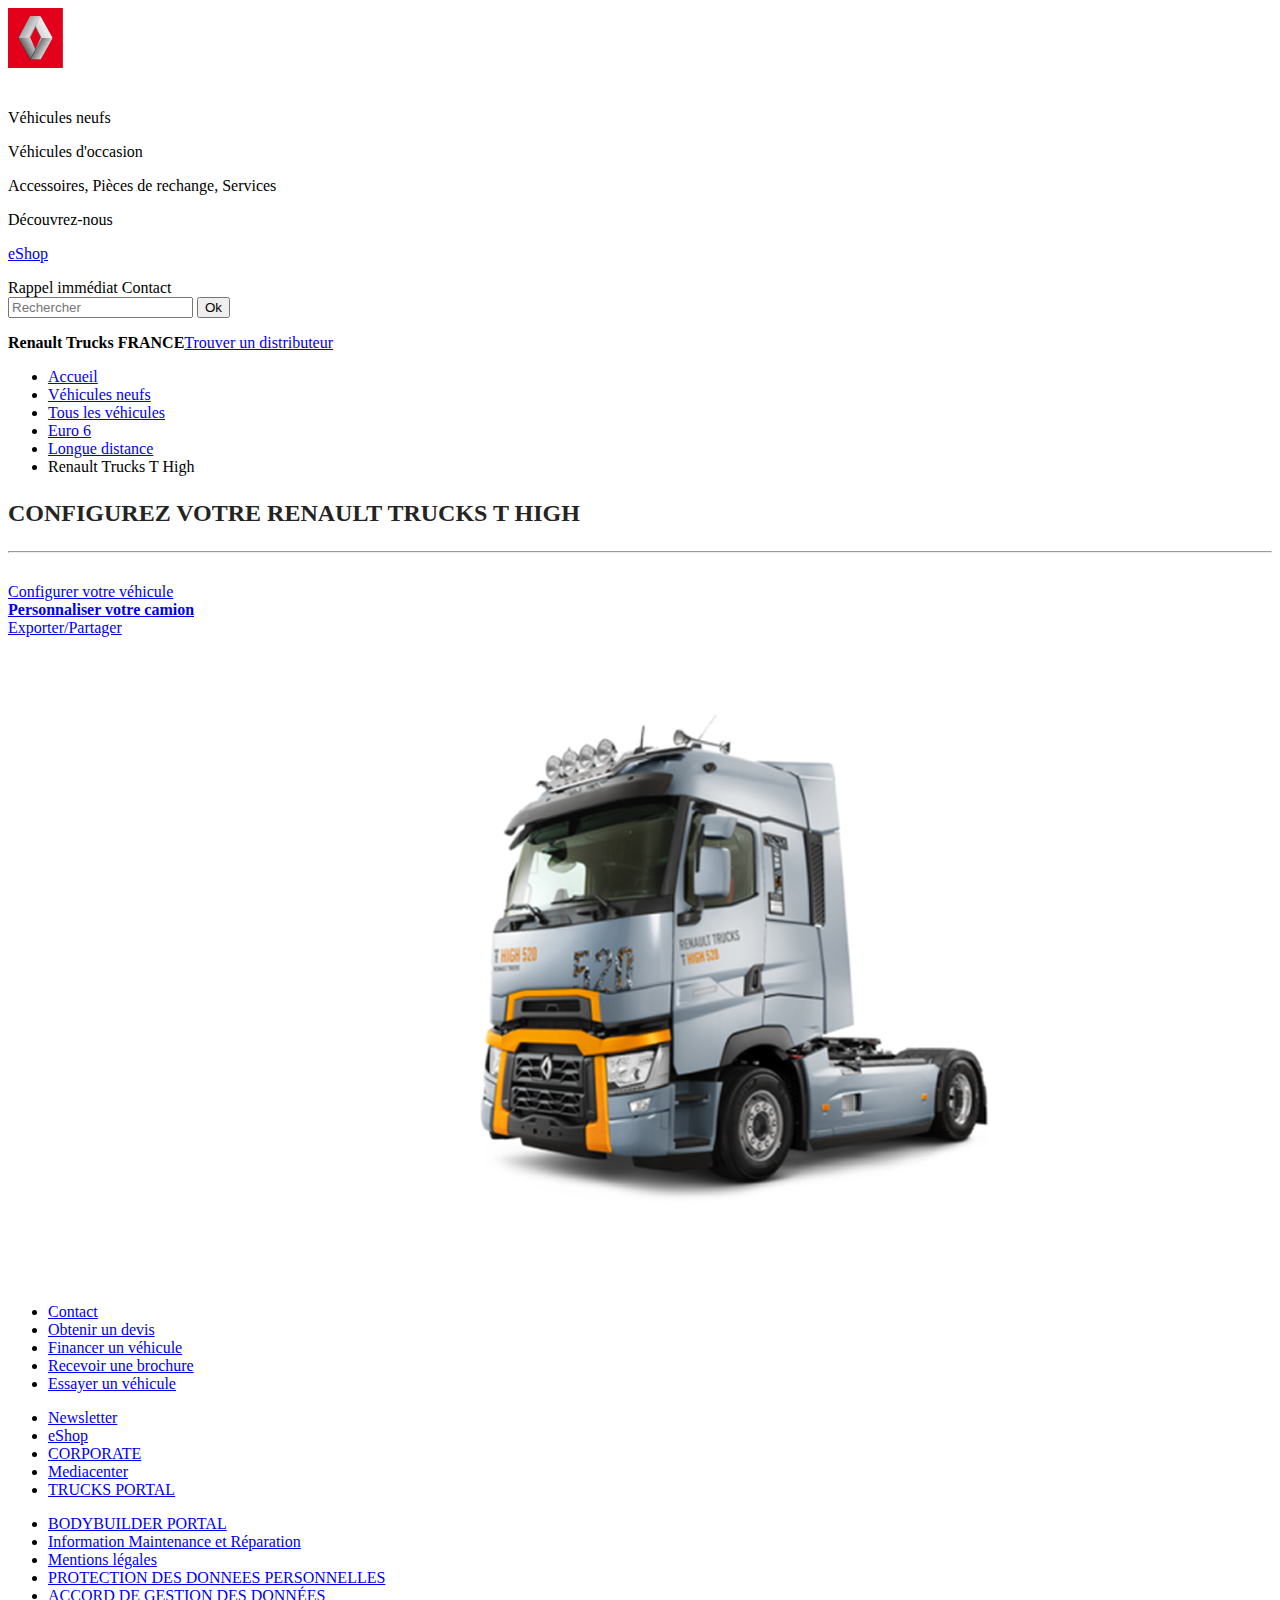
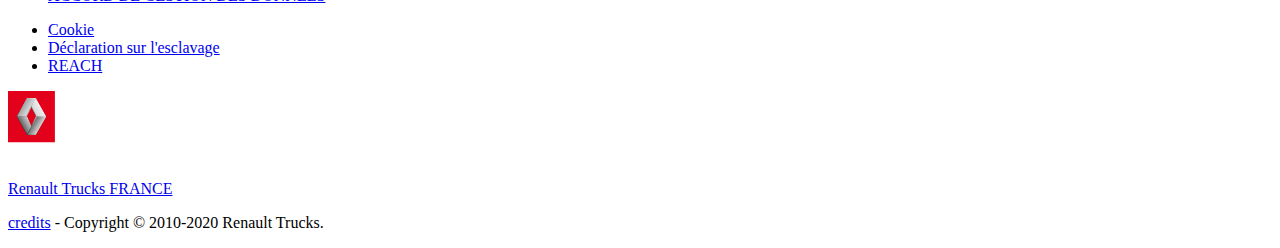
<file: custom.html>
<!DOCTYPE html>

<html class="fr js picture canvas svg svgasimg no-touchevents no-forcetouch cssanimations csscalc csscolumns csscolumns-width csscolumns-span csscolumns-fill csscolumns-gap csscolumns-rule csscolumns-rulecolor csscolumns-rulestyle csscolumns-rulewidth no-csscolumns-breakbefore no-csscolumns-breakafter no-csscolumns-breakinside supports cssfilters flexbox multiplebgs csstransforms csstransforms3d csstransitions csspseudotransitions apng" style="" lang="fr">

<head>
    <meta http-equiv="X-UA-Compatible" content="IE=edge,chrome=1">
    <meta charset="utf-8">
    
    <title>RENAULT TRUCKS T - Renault Trucks France</title>
    <meta http-equiv="Content-Type" content="text/html; charset=UTF-8">
    
    <style type="text/css" media="screen">@import url(//www.renault-trucks.fr/media/css/layout.css?1571815553);</style>
    <style type="text/css" media="screen">@import url(//www.renault-trucks.fr/media/css/styles.css?1571815553);</style>
    <style type="text/css" media="screen">@import url(//www.renault-trucks.fr/media/css/all.css?1571815553);</style>
    <style type="text/css" media="screen">@import url(//www.renault-trucks.fr/media/css/styles_ng.css?1571815553);</style>
    <style type="text/css" media="screen">@import url(//www.renault-trucks.fr/media/css/styles-concession.min.css?1571815553);</style>
    <style type="text/css" media="screen">@import url(//www.renault-trucks.fr/media/css/styles-plaque.min.css?1571815553);</style>
    <style type="text/css" media="screen">@import url(//www.renault-trucks.fr/media/css/styles-hp.min.css?1571815553);</style>
    <link href="RENAULT%20TRUCKS%20T%20-%20Renault%20Trucks%20France_files/css.css" rel="stylesheet" type="text/css">
    <link rel="stylesheet" href="RENAULT%20TRUCKS%20T%20-%20Renault%20Trucks%20France_files/cafecentral.css" type="text/css" media="all">
    <style type="text/css" media="print">@import url(//www.renault-trucks.fr/media/css/print.css?1571815553);</style>
    <style type="text/css" media="screen">@import url(//www.renault-trucks.fr/media/css/styles-product.min.css?1571815553);</style>
    <style type="text/css" media="screen">@import url(//www.renault-trucks.fr/media/css/tranverses-components.min.css?1571815553);</style>
    <style type="text/css" media="screen">@import url(//www.renault-trucks.fr/media/css/custom_styles.css?1571815553);</style>
    
    <style>
        #header, #newHome, .container {
            max-width: 100%;
        }
    </style>
</head>

<body id="body" class="new_home_body">
    <header id="header">
        <div class="site-logo">
            <a href="https://www.renault-trucks.fr/">
                <img src="RENAULT%20TRUCKS%20T%20-%20Renault%20Trucks%20France_files/icon-logo_renault-trucks.svg" alt="Véhicules neufs , camion, porteur, tracteur, fourgon, benne - Renault Trucks FRANCE" width="55">
            </a>
        </div>
        
        <div class="content">
            <nav class="main-nav">
                <div class="main-nav--menu">
                    <dl class="drop-menu--enabled collapsed">
                        <dt><span class="main-nav--link current">Véhicules neufs</span></dt>
                        <dd style="display: none;">
                            <div>
                                <ul>
                                    <li>
                                        <div class="range-submenu">
                                            <ul class="range-submenu--list">
                                                <li><a href="https://www.renault-trucks.fr/gamme-t" class="range-submenu--title menu-longue_distance">Longue distance</a>
                                                    <img src="RENAULT%20TRUCKS%20T%20-%20Renault%20Trucks%20France_files/renault-trucks-t-high-2019-euro6-image.jpg" alt="RENAULT TRUCKS T HIGH" title="RENAULT TRUCKS T HIGH">
                                                    <div class="range-link--content">
                                                        <p class="range-link--content-type">RENAULT TRUCKS T HIGH</p>
                                                        <p>Euro 6</p>
                                                    </div>											
                                                </a><a href="https://www.renault-trucks.fr/camion-renault-trucks-t" class="range-link menu-camion_t_2020">										
                                                    <img src="RENAULT%20TRUCKS%20T%20-%20Renault%20Trucks%20France_files/renault-trucks-t-2019-euro6-image.jpg" alt="RENAULT TRUCKS T" title="RENAULT TRUCKS T">
                                                    <div class="range-link--content">
                                                        <p class="range-link--content-type">RENAULT TRUCKS T</p>
                                                        <p>Euro 6</p>
                                                    </div>											
                                                </a></li><li><a href="https://www.renault-trucks.fr/gamme-k" class="range-submenu--title menu-construction_lourde">Construction lourde</a><a href="https://www.renault-trucks.fr/camion-renault-trucks-k" class="range-link menu-camion_k_2020">										
                                                    <img src="RENAULT%20TRUCKS%20T%20-%20Renault%20Trucks%20France_files/renault-trucks-k-2019-image-panoptic.jpg" alt="RENAULT TRUCKS K" title="RENAULT TRUCKS K">
                                                    <div class="range-link--content">
                                                        <p class="range-link--content-type">RENAULT TRUCKS K</p>
                                                        <p>Euro 6</p>
                                                    </div>											
                                                </a></li><li><a href="https://www.renault-trucks.fr/gamme-c" class="range-submenu--title menu-construction">Construction</a><a href="https://www.renault-trucks.fr/camion-renault-trucks-c" class="range-link menu-camion_c_2020">										
                                                    <img src="RENAULT%20TRUCKS%20T%20-%20Renault%20Trucks%20France_files/renault-trucks-c-480-2019-image-panoptic.jpg" alt="RENAULT TRUCKS C" title="RENAULT TRUCKS C">
                                                    <div class="range-link--content">
                                                        <p class="range-link--content-type">RENAULT TRUCKS C</p>
                                                        <p>Euro 6</p>
                                                    </div>											
                                                </a></li><li><a href="https://www.renault-trucks.fr/gamme-d" class="range-submenu--title menu-distribution470814">Distribution</a><a href="https://www.renault-trucks.fr/camion-renault-trucks-d-wide" class="range-link menu-camion_d_wide_2020">										
                                                    <img src="RENAULT%20TRUCKS%20T%20-%20Renault%20Trucks%20France_files/renault-trucks-d-wide-2019-euro6-image.jpg" alt="RENAULT TRUCKS D WIDE" title="RENAULT TRUCKS D WIDE">
                                                    <div class="range-link--content">
                                                        <p class="range-link--content-type">RENAULT TRUCKS D WIDE</p>
                                                        <p>Euro 6</p>
                                                    </div>											
                                                </a><a href="https://www.renault-trucks.fr/camion-renault-trucks-d" class="range-link menu-camion_d_2020">										
                                                    <img src="RENAULT%20TRUCKS%20T%20-%20Renault%20Trucks%20France_files/renault-trucks-d-2019-euro6-image.jpg" alt="RENAULT TRUCKS D" title="RENAULT TRUCKS D">
                                                    <div class="range-link--content">
                                                        <p class="range-link--content-type">RENAULT TRUCKS D</p>
                                                        <p>Euro 6</p>
                                                    </div>											
                                                </a><a href="https://www.renault-trucks.fr/renault-trucks-d-wide-ze" class="range-link menu-d_wide_ze_panoptic">										
                                                    <img src="RENAULT%20TRUCKS%20T%20-%20Renault%20Trucks%20France_files/renault-trucks-d-wide-z-e-2020.jpg" alt="D WIDE Z.E." title="D WIDE Z.E.">
                                                    <div class="range-link--content">
                                                        <p class="range-link--content-type">D WIDE Z.E.</p>
                                                        <p>Euro 6</p>
                                                    </div>											
                                                </a><a href="https://www.renault-trucks.fr/renault-trucks-d/d-wide-cng.html" class="range-link menu-d_wide_cng_panoptic">										
                                                    <img src="RENAULT%20TRUCKS%20T%20-%20Renault%20Trucks%20France_files/d-18-26-cab-23-euro6-cng.jpg" alt="D WIDE CNG" title="D WIDE CNG">
                                                    <div class="range-link--content">
                                                        <p class="range-link--content-type">D WIDE CNG</p>
                                                        <p>Euro 6</p>
                                                    </div>											
                                                </a>
                                                <a href="https://www.renault-trucks.fr/d-access" class="range-link menu-d-access">										
                                                    <img src="RENAULT%20TRUCKS%20T%20-%20Renault%20Trucks%20France_files/d-access-euro6-menu.jpg" alt="D ACCESS Euro 6" title="D ACCESS Euro 6">
                                                    <div class="range-link--content">
                                                        <p class="range-link--content-type">D </p><p>ACCESS<br>Euro 6</p>
                                                    </div>											
                                                </a></li><li><a href="https://www.renault-trucks.fr/vehicules-utilitaires" class="range-submenu--title menu-livraison">Véhicules utilitaires</a><a href="https://www.renault-trucks.fr/nouveau-renault-trucks-master-red-edition" class="range-link menu-master_red_edition_panoptic">										
                                                    <img src="RENAULT%20TRUCKS%20T%20-%20Renault%20Trucks%20France_files/nouveau-renault-master-red-edition-panoptic.jpg" alt="Renault Trucks Master Red EDITION" title="Renault Trucks Master Red EDITION">
                                                    <div class="range-link--content">
                                                        <p class="range-link--content-type">Renault Trucks Master Red EDITION</p>
                                                        <p>Euro 6</p>
                                                    </div>											
                                                </a><a href="https://www.renault-trucks.fr/nouveau-renault-trucks-master-ze" class="range-link menu-master_ze_panoptic">										
                                                    <img src="RENAULT%20TRUCKS%20T%20-%20Renault%20Trucks%20France_files/master-z-e-vehicle-panoptic.jpg" alt="Renault Trucks Master Z.E." title="Renault Trucks Master Z.E.">
                                                    <div class="range-link--content">
                                                        <p class="range-link--content-type">Renault Trucks Master Z.E.</p>
                                                        <p>Euro 6</p>
                                                    </div>											
                                                </a></li>
                                            </ul>
                                            
                                        </div>
                                    </li>
                                </ul>
                                
                            </div>
                        </dd>
                    </dl>
                    
                    <dl class="drop-menu--enabled collapsed">
                        <dt><span class="main-nav--link ">Véhicules d'occasion</span></dt>
                        <dd style="display: none;">
                            <div class="range-submenu">
                                <ul class="range-submenu--list">
                                    
                                    <li>
                                        <a class="range-submenu--title menu-vo-tracteur-premium-selection" href="https://www.renault-trucks.fr/tracteur-routier-occasion-kks">T-SELECTION</a>
                                        
                                        <a href="https://www.renault-trucks.fr/tracteur-routier-occasion-kks" class="range-link menu-vo-tracteur-premium-selection" "="">
                                            <img class="submenu-image-img" src="RENAULT%20TRUCKS%20T%20-%20Renault%20Trucks%20France_files/t-selection.jpg" alt="">
                                            <div class="range-link--content">
                                                <p class="range-link--content-type">TRACTEUR ROUTIER D'OCCASION </p>
                                            </div>
                                        </a>
                                    </li>
                                    <li>
                                        <a class="range-submenu--title menu-vo_t_xroad" href="https://www.renault-trucks.fr/tracteur-routier-occasion-renault-trucks-t-xroad">T X-ROAD</a>
                                        
                                        <a href="https://www.renault-trucks.fr/tracteur-routier-occasion-renault-trucks-t-xroad" class="range-link menu-vo_t_xroad" "="">
                                            <img class="submenu-image-img" src="RENAULT%20TRUCKS%20T%20-%20Renault%20Trucks%20France_files/t-x-road.jpg" alt="">
                                            <div class="range-link--content">
                                                <p class="range-link--content-type">TRACTEUR T X-ROAD D'OCCASION</p>
                                            </div>
                                        </a>
                                    </li>
                                    <li>
                                        <a class="range-submenu--title menu-porteur_occasion_p_road" href="https://www.renault-trucks.fr/porteur-occasion-p-road">T P-ROAD</a>
                                        
                                        <a href="https://www.renault-trucks.fr/porteur-occasion-p-road" class="range-link menu-porteur_occasion_p_road" "="">
                                            <img class="submenu-image-img" src="RENAULT%20TRUCKS%20T%20-%20Renault%20Trucks%20France_files/t-p-road.jpg" alt="">
                                            <div class="range-link--content">
                                                <p class="range-link--content-type">Porteur occasion P-ROAD</p>
                                            </div>
                                        </a>
                                    </li>
                                    
                                    <li>
                                        <ul class="range-submenu--links">
                                            <li><a href="https://www.renault-trucks.fr/camion-occasion-truckplus" class="menu-truckplus">LE CAMION D'OCCASION PAR RENAULT TRUCKS</a></li><li><a href="https://www.renault-trucks.fr/tracteur-routier-occasion-kks" class="menu-vo-tracteur-premium-selection">TRACTEUR ROUTIER D'OCCASION </a></li><li><a href="https://www.renault-trucks.fr/camion-porteur-occasion" class="menu-vo-ensembles-routiers-dxi">Camion porteur occasion</a></li><li><a href="https://www.renault-trucks.fr/camion-occasion-promotion" class="menu-vo-occasion-du-mois">L'occasion à saisir</a></li><li><a href="https://www.renault-trucks.fr/camion-occasion-garantie" class="menu-camion_garantie_constructeur_renault_trucks">L’OCCASION LABELLISÉ ET GARANTI </a></li><li><a href="https://www.renault-trucks.fr/centre-camion-occasion-constructeur-renault-trucks" class="menu-vo-centres-occasion">Centres Camion Occasion</a></li>
                                        </ul>
                                    </li>
                                </ul>                
                            </div>
                        </dd>
                    </dl>
                    <dl class="drop-menu--enabled collapsed">
                        <dt><span class="main-nav--link ">Accessoires, Pièces de rechange, Services</span></dt>
                        <dd style="display: none;">
                            <div class="range-submenu">
                                <ul class="range-submenu--list">
                                    
                                    <li>
                                        <a class="range-submenu--title menu-piece_rechange" href="https://www.renault-trucks.fr/pieces-de-rechange">Entretien</a>
                                        
                                        <a href="https://www.renault-trucks.fr/pieces-de-rechange" class="range-link menu-piece_rechange" "="">
                                            <img class="submenu-image-img" src="RENAULT%20TRUCKS%20T%20-%20Renault%20Trucks%20France_files/menu-pieces-rechanges.png" alt="">
                                            <div class="range-link--content">
                                                <p class="range-link--content-type">Offre pièces de rechange de Renault Trucks</p>
                                            </div>
                                        </a>
                                        <a href="https://www.renault-trucks.fr/start-drive" class="range-link menu-sdnew" "="">
                                            <img class="submenu-image-img" src="RENAULT%20TRUCKS%20T%20-%20Renault%20Trucks%20France_files/menu-start-drive.png" alt="">
                                            <div class="range-link--content">
                                                <p class="range-link--content-type">Contrats Start &amp; Drive</p>
                                            </div>
                                        </a>
                                        <a href="https://www.renault-trucks.fr/forfaits-de-maintenance" class="range-link menu-forfaits_de_maintenance" "="">
                                            <img class="submenu-image-img" src="RENAULT%20TRUCKS%20T%20-%20Renault%20Trucks%20France_files/menu-forfait-maintenance.png" alt="">
                                            <div class="range-link--content">
                                                <p class="range-link--content-type">Forfaits de maintenance</p>
                                            </div>
                                        </a>
                                        <a href="https://www.renault-trucks.fr/predict-service-maintenance" class="range-link menu-service_predict" "="">
                                            <img class="submenu-image-img" src="RENAULT%20TRUCKS%20T%20-%20Renault%20Trucks%20France_files/menu-service-predict.png" alt="">
                                            <div class="range-link--content">
                                                <p class="range-link--content-type">Predict</p>
                                            </div>
                                        </a>
                                    </li>
                                    <li>
                                        <a class="range-submenu--title menu-renault247" href="https://www.renault-trucks.fr/renault-trucks-247">Réparation</a>
                                        
                                        <a href="https://www.renault-trucks.fr/renault-trucks-247" class="range-link menu-renault247" "="">
                                            <img class="submenu-image-img" src="RENAULT%20TRUCKS%20T%20-%20Renault%20Trucks%20France_files/menu-assistance-24-7.png" alt="">
                                            <div class="range-link--content">
                                                <p class="range-link--content-type">Renault Trucks 24/7</p>
                                            </div>
                                        </a>
                                        <a href="https://www.renault-trucks.fr/fast-pro" class="range-link menu-fast_pro" "="">
                                            <img class="submenu-image-img" src="RENAULT%20TRUCKS%20T%20-%20Renault%20Trucks%20France_files/menu-fast-pro.png" alt="">
                                            <div class="range-link--content">
                                                <p class="range-link--content-type">Fast &amp; Pro</p>
                                            </div>
                                        </a>
                                        <a href="https://www.renault-trucks.fr/pr-reseau" class="range-link menu-carrosserie_pr" "="">
                                            <img class="submenu-image-img" src="RENAULT%20TRUCKS%20T%20-%20Renault%20Trucks%20France_files/menu-reseau-service.png" alt="">
                                            <div class="range-link--content">
                                                <p class="range-link--content-type">1375 points de vente et service Renault Trucks</p>
                                            </div>
                                        </a>
                                    </li>
                                    <li>
                                        <a class="range-submenu--title menu-optifleet" href="https://www.renault-trucks.fr/optifleet">Economie de carburant &amp; Gestion de flotte</a>
                                        
                                        <a href="https://www.renault-trucks.fr/optifleet" class="range-link menu-optifleet" "="">
                                            <img class="submenu-image-img" src="RENAULT%20TRUCKS%20T%20-%20Renault%20Trucks%20France_files/menu-optifleet-service.png" alt="">
                                            <div class="range-link--content">
                                                <p class="range-link--content-type">Solutions Optifleet</p>
                                            </div>
                                        </a>
                                        <a href="https://www.renault-trucks.fr/optifuel-solutions" class="range-link menu-optifuel-solutions" "="">
                                            <img class="submenu-image-img" src="RENAULT%20TRUCKS%20T%20-%20Renault%20Trucks%20France_files/menu-optifuel-programme.png" alt="">
                                            <div class="range-link--content">
                                                <p class="range-link--content-type">Solutions Optifuel</p>
                                            </div>
                                        </a>
                                    </li>
                                    <li>
                                        <a class="range-submenu--title menu-financementassur" href="https://www.renault-trucks.fr/financement-et-assurances">Financement et assurances</a>
                                        
                                        <a href="https://www.renault-trucks.fr/financement-et-assurances" class="range-link menu-financementassur" "="">
                                            <img class="submenu-image-img" src="RENAULT%20TRUCKS%20T%20-%20Renault%20Trucks%20France_files/menu-financement.png" alt="">
                                            <div class="range-link--content">
                                                <p class="range-link--content-type">Offres de financement</p>
                                            </div>
                                        </a>
                                        <a href="https://www.renault-trucks.fr/clovis-location" class="range-link menu-clovis" "="">
                                            <img class="submenu-image-img" src="RENAULT%20TRUCKS%20T%20-%20Renault%20Trucks%20France_files/menu-clovis-location.png" alt="">
                                            <div class="range-link--content">
                                                <p class="range-link--content-type">Clovis location</p>
                                            </div>
                                        </a>
                                    </li>
                                    
                                    <li class="used-trucks">
                                        <div class="submenu-image">
                                            <a href="https://www.renault-trucks.fr/accessoires" target="_blank" class="range-submenu--title">Accessoires</a>
                                            <a href="https://www.renault-trucks.fr/accessoires" target="_blank">
                                                <img class="submenu-image-img" src="RENAULT%20TRUCKS%20T%20-%20Renault%20Trucks%20France_files/menu-accessoires.jpg" alt="" width="100%">
                                            </a>
                                            <a class="submenu-image-link" href="https://www.renault-trucks.fr/accessoires" target="_blank">
                                                <button class="button-action">Voir nos accessoires</button>
                                            </a>
                                        </div>
                                    </li>
                                    <li>
                                        <ul class="range-submenu--links">
                                            
                                        </ul>
                                    </li>
                                </ul>                
                            </div>
                        </dd>
                    </dl>
                    <dl class="drop-menu--enabled collapsed">
                        <dt><span class="main-nav--link ">Découvrez-nous</span></dt>
                        <dd style="display: none;">
                            <div class="range-submenu">
                                <ul class="range-submenu--list">
                                    
                                    <li>
                                        <a class="range-submenu--title  menu-histoire" href="https://www.renault-trucks.fr/histoire">Renault Trucks</a>
                                        
                                        <a href="https://www.renault-trucks.fr/histoire" class="range-link menu-histoire" "="">
                                            <img class="submenu-image-img" src="RENAULT%20TRUCKS%20T%20-%20Renault%20Trucks%20France_files/totem_rt.png" alt="">
                                            <div class="range-link--content">
                                                <p class="range-link--content-type">Histoire</p>
                                            </div>
                                        </a>
                                        <a href="https://www.renault-trucks.fr/design-renault-trucks" class="range-link menu-Design" "="">
                                            <img class="submenu-image-img" src="RENAULT%20TRUCKS%20T%20-%20Renault%20Trucks%20France_files/design_rt.png" alt="">
                                            <div class="range-link--content">
                                                <p class="range-link--content-type">Design</p>
                                            </div>
                                        </a>
                                        <a href="https://www.renault-trucks.fr/partenariat-programme-alimentaire-mondial" class="range-link menu-pam" "="">
                                            <img class="submenu-image-img" src="RENAULT%20TRUCKS%20T%20-%20Renault%20Trucks%20France_files/programme_food.png" alt="">
                                            <div class="range-link--content">
                                                <p class="range-link--content-type">PARTENARIAT PROGRAMME ALIMENTAIRE MONDIAL</p>
                                            </div>
                                        </a>
                                        <a href="https://www.renault-trucks.fr/exigez-la-seule-garantie-origine-france" class="range-link menu-origine-france-garantie" "="">
                                            <img class="submenu-image-img" src="RENAULT%20TRUCKS%20T%20-%20Renault%20Trucks%20France_files/origine_france.png" alt="">
                                            <div class="range-link--content">
                                                <p class="range-link--content-type">Exigez la seule garantie origine France</p>
                                            </div>
                                        </a>
                                    </li>
                                    <li>
                                        <a class="range-submenu--title  menu-news" href="https://www.renault-trucks.fr/actualites">Actualités</a>
                                        
                                        <a href="https://www.renault-trucks.fr/actualites" class="range-link menu-news" "="">
                                            <img class="submenu-image-img" src="RENAULT%20TRUCKS%20T%20-%20Renault%20Trucks%20France_files/serielimiteee1894.png" alt="">
                                            <div class="range-link--content">
                                                <p class="range-link--content-type">Actualités</p>
                                            </div>
                                        </a>
                                        <a href="https://www.renault-trucks.fr/communiques-de-presse" class="range-link menu-press_release" "="">
                                            <img class="submenu-image-img" src="RENAULT%20TRUCKS%20T%20-%20Renault%20Trucks%20France_files/communiquedepresse.png" alt="">
                                            <div class="range-link--content">
                                                <p class="range-link--content-type">Communiqués de Presse</p>
                                            </div>
                                        </a>
                                        <a href="https://www.renault-trucks.fr/optimum-magazine" class="range-link menu-mag_optimum" "="">
                                            <img class="submenu-image-img" src="RENAULT%20TRUCKS%20T%20-%20Renault%20Trucks%20France_files/optimum.png" alt="">
                                            <div class="range-link--content">
                                                <p class="range-link--content-type">Optimum Magazine</p>
                                            </div>
                                        </a>
                                    </li>
                                    <li>
                                        <a class="range-submenu--title  menu-temoignages" href="https://www.renault-trucks.fr/testimonials">Conducteurs</a>
                                        
                                        <a href="https://www.renault-trucks.fr/testimonials" class="range-link menu-temoignages" "="">
                                            <img class="submenu-image-img" src="RENAULT%20TRUCKS%20T%20-%20Renault%20Trucks%20France_files/temoignageclient.png" alt="">
                                            <div class="range-link--content">
                                                <p class="range-link--content-type">Témoignages Clients</p>
                                            </div>
                                        </a>
                                    </li>
                                    <li>
                                        <a class="range-submenu--title  menu-jobs" href="https://www.renault-trucks.fr/offres-d-emploi">Nous rejoindre</a>
                                        
                                        <a href="https://www.renault-trucks.fr/offres-d-emploi" class="range-link menu-jobs" "="">
                                            <img class="submenu-image-img" src="RENAULT%20TRUCKS%20T%20-%20Renault%20Trucks%20France_files/recrutement_rh.png" alt="">
                                            <div class="range-link--content">
                                                <p class="range-link--content-type">Offres d'emploi</p>
                                            </div>
                                        </a>
                                        <a href="https://www.renault-trucks.fr/ecole-technique" class="range-link menu-ecole-de-techniciens" "="">
                                            <img class="submenu-image-img" src="RENAULT%20TRUCKS%20T%20-%20Renault%20Trucks%20France_files/ecole_technique.png" alt="">
                                            <div class="range-link--content">
                                                <p class="range-link--content-type">L'ECOLE TECHNIQUE</p>
                                            </div>
                                        </a>
                                        <a href="https://www.renault-trucks.fr/metiers-de-l-apres-vente" class="range-link menu-metiers-apres-vente" "="">
                                            <img class="submenu-image-img" src="RENAULT%20TRUCKS%20T%20-%20Renault%20Trucks%20France_files/apres-vente.png" alt="">
                                            <div class="range-link--content">
                                                <p class="range-link--content-type">Métiers de l’Après-Vente</p>
                                            </div>
                                        </a>
                                    </li>
                                    <li>
                                        <a class="range-submenu--title  menu-rtcf-plaque-grand-lyon" href="https://www.renault-trucks.fr/renault-trucks-grand-lyon">Réseau</a>
                                        
                                        <a href="https://www.renault-trucks.fr/renault-trucks-grand-lyon" class="range-link menu-rtcf-plaque-grand-lyon" "="">
                                            <img class="submenu-image-img" src="RENAULT%20TRUCKS%20T%20-%20Renault%20Trucks%20France_files/totem_rt.png" alt="">
                                            <div class="range-link--content">
                                                <p class="range-link--content-type">Renault Trucks Grand Lyon</p>
                                            </div>
                                        </a>
                                        <a href="https://www.renault-trucks.fr/renault-trucks-provence" class="range-link menu-rtcf-provence" "="">
                                            <img class="submenu-image-img" src="RENAULT%20TRUCKS%20T%20-%20Renault%20Trucks%20France_files/totem_rt.png" alt="">
                                            <div class="range-link--content">
                                                <p class="range-link--content-type">Renault Trucks Provence</p>
                                            </div>
                                        </a>
                                        <a href="https://www.renault-trucks.fr/renault-trucks-grand-paris" class="range-link menu-rtcf-grand-paris" "="">
                                            <img class="submenu-image-img" src="RENAULT%20TRUCKS%20T%20-%20Renault%20Trucks%20France_files/totem_rt.png" alt="">
                                            <div class="range-link--content">
                                                <p class="range-link--content-type">Renault Trucks Grand Paris</p>
                                            </div>
                                        </a>
                                    </li>
                                    
                                    <li>
                                        <ul class="range-submenu--links">
                                            <li><a href="https://www.renault-trucks.fr/renault-trucks-grand-lyon" class="menu-rtcf-plaque-grand-lyon">Renault Trucks Grand Lyon</a></li><li><a href="https://www.renault-trucks.fr/renault-trucks-provence" class="menu-rtcf-provence">Renault Trucks Provence</a></li><li><a href="https://www.renault-trucks.fr/renault-trucks-grand-paris" class="menu-rtcf-grand-paris">Renault Trucks Grand Paris</a></li><li><a href="https://www.renault-trucks.fr/communiques-de-presse" class="menu-press_release">Communiqués de Presse</a></li><li><a href="https://www.renault-trucks.fr/reseaux-sociaux" class="menu-social_media">Réseaux sociaux</a></li><li><a href="https://www.renault-trucks.fr/trucker-apps" class="menu-trucker_apps">Trucker Apps</a></li><li><a href="https://www.renault-trucks.fr/renault-trucks-truckers-gallery" class="menu-truckers_gallery_page">Truckers Gallery</a></li><li><a href="https://www.renault-trucks.fr/goodies" class="menu-goodies">Goodies</a></li>
                                        </ul>
                                    </li>
                                </ul>                
                            </div>
                        </dd>
                    </dl>
                    <dl>
                        <dt><a href="http://www.eshop.renault-trucks.com/" class="main-nav--link" target="_blank">eShop</a></dt>
                        <dd></dd>
                    </dl>
                </div>
                <div class="main-nav--action">
                    <a class="call main-nav--link" onclick="return greyBoxShow('//www.renault-trucks.fr/media/custom/rappel/rappel.php?langue=fr', 'iframe', '390', '440', 'RAPPEL IMMEDIAT');">Rappel immédiat</a>
                    <a class="contact main-nav--link" onclick="return greyBoxShow('https://www.renault-trucks.com/media/contact/contact_box_reseau.php?pays=100&amp;langue=fr', 'iframe', '550', '625', 'Contact');">Contact</a>
                    
                    <div class="main-nav--link search"></div></div>
                </nav>
                <div class="search-field">
                    <form method="get" action="/node.php?pageclef=search" class="search-field--inputs">
                        <input type="text" name="q" placeholder="Rechercher">
                        <input type="submit" value="Ok">
                    </form>
                    <p class="search-field--links"><strong>Renault Trucks FRANCE</strong><a href="https://www.renault-trucks.fr/reseau">Trouver un distributeur</a></p>
                </div>
        </div>
    </header>
        
    <div id="newHome" style="margin: 0;padding: 0; padding-bottom:30px;">
        <ul class="container breadcrumbs padder"><li><a href="https://www.renault-trucks.fr" title="Accueil">Accueil</a></li><li><a href="https://www.renault-trucks.fr/vehicules" title="Véhicules neufs">Véhicules neufs</a></li><li><a href="https://www.renault-trucks.fr/vehicules-renault-trucks" title="Tous les véhicules">Tous les véhicules</a></li><li><a href="https://www.renault-trucks.fr/euro-6" title="Euro 6">Euro 6</a></li><li><a href="https://www.renault-trucks.fr/gamme-t" title="Longue distance">Longue distance</a></li><li class="current">Renault Trucks T High</li></ul>
        
        <div id="main" style="margin: 0;padding: 0;">
            <div style="max-width: 1440px; margin:auto;">
                <h3 style="font-weight:bold; font-size:24px;color:#242424">CONFIGUREZ VOTRE RENAULT TRUCKS T HIGH</h3>
                <hr style="margin: 20px 0 30px">

                <ul style="padding-left:0" class="container breadcrumbs padder">
                    <li><a href="config.html">Configurer votre véhicule</a></li>
                    <li style="color:#e2001a;"><a href="custom.html" style="font-weight: bold;">Personnaliser votre camion</a></li>
                    <li><a href="share.html">Exporter/Partager</a></li>
                </ul>
            </div>
            
            <div id="canvas-container" style="max-width: 1440px; margin:auto; position: relative;">
                <img src="custom.png" alt="">
            </div>
        </div>
    </div>
    
    <footer id="footer">
            <div class="container">
                <div class="content"><div class="column"><ul id="liensContact"><li id="contact"><a href="javascript:void(0);" onclick="return greyBoxShow('https://www.renault-trucks.com/media/contact/contact_box_reseau.php?pays=100&amp;langue=fr', 'iframe', '550', '625', 'Contact');">Contact</a></li><li id="devis"><a href="javascript:void(0);" onclick="return greyBoxShow('//j23contact-valid.renault-trucks.com/J23CONTACT/web/controller?action=contact.PrepareDirect&amp;cc=12&amp;scc=76&amp;mode=1&amp;langue=fr&amp;origin=zc&amp;pays=100&amp;souhait=102', 'iframe', '550', '625', 'Obtenir un devis');">Obtenir un devis</a></li><li id="financer"><a href="javascript:void(0);" onclick="return greyBoxShow('//j23contact-valid.renault-trucks.com/J23CONTACT/web/controller?action=contact.PrepareDirect&amp;cc=12&amp;scc=76&amp;mode=1&amp;langue=fr&amp;origin=zc&amp;pays=100&amp;souhait=114', 'iframe', '550', '625', 'Financer un véhicule');">Financer un véhicule</a></li><li id="brochure"><a href="javascript:void(0);" onclick="return greyBoxShow('//j23contact-valid.renault-trucks.com/J23CONTACT/web/controller?action=contact.PrepareDirect&amp;cc=12&amp;scc=76&amp;mode=1&amp;langue=fr&amp;origin=zc&amp;pays=100&amp;souhait=115', 'iframe', '550', '625', 'Recevoir une brochure');">Recevoir une brochure</a></li><li id="essaie"><a href="javascript:void(0);" onclick="return greyBoxShow('//j23contact-valid.renault-trucks.com/J23CONTACT/web/controller?action=contact.PrepareDirect&amp;cc=12&amp;scc=76&amp;mode=1&amp;langue=fr&amp;origin=zc&amp;pays=100&amp;souhait=113', 'iframe', '550', '625', 'Essayer un véhicule');">Essayer un véhicule</a></li></ul></div><div class="column"><ul><li><a href="javascript:;" onclick="if(!(typeof mobile !== 'undefined' &amp;&amp; mobile)){return greyBoxShow('/media/custom/inscription_nl/inscription_newsletter_fr.php?langue=fr', 'iframe', 470, 660, 'Newsletter');}else{window.open('/media/custom/inscription_nl/inscription_newsletter_fr.php?langue=fr', '_blank');}">Newsletter</a></li><li><a href="http://www.eshop.renault-trucks.com/" target="_blank">eShop</a></li><li><a href="http://corporate.renault-trucks.com/" target="_blank">CORPORATE</a></li><li><a href="https://mediacenter.renault-trucks.com/" target="_blank">Mediacenter</a></li><li><a href="http://www.grouptrucksportal.com/" target="_blank">TRUCKS PORTAL</a></li></ul></div><div class="column"><ul><li><a href="http://bbportal.renault-trucks.com/G51IKROS/web/controller?command=logistic.login.Login&amp;lang=fr" target="_blank">BODYBUILDER PORTAL</a></li><li><a href="http://www.renault-trucks-independentoperator.net/" target="_blank">Information Maintenance et Réparation</a></li><li><a href="https://www.renault-trucks.fr/mentions-legales">Mentions légales</a></li><li><a href="https://www.renault-trucks.fr/protection-des-donnees-personnelles">PROTECTION DES DONNEES PERSONNELLES</a></li><li><a href="https://www.renault-trucks.fr/dma">ACCORD DE GESTION DES DONNÉES</a></li></ul></div><div class="column"><ul><li><a href="https://www.renault-trucks.fr/cookie">Cookie</a></li><li><a href="https://www.renault-trucks.fr/declaration-2018-sur-l-esclavage-moderne">Déclaration sur l'esclavage</a></li><li><a href="https://corporate.renault-trucks.com/media/document/reach-fr_1_2_3.pdf" target="_blank">REACH</a></li></ul></div>
                <div class="column site-logo">
                    <a href="http://www.renault-trucks.fr/">
                        <img class="rt_logo" src="RENAULT%20TRUCKS%20T%20-%20Renault%20Trucks%20France_files/icon-logo_renault-trucks.svg" alt="Renault Trucks" width="47">
                        <p>Renault Trucks
                            <span>FRANCE</span>
                        </p>
                    </a>
                </div>
            </div>
            <div class="mentions"><p><a href="https://www.renault-trucks.fr/credits">credits</a> - Copyright © 2010-2020 Renault Trucks.</p></div>
        </div>
    </footer>
</body>
</html>
</file>
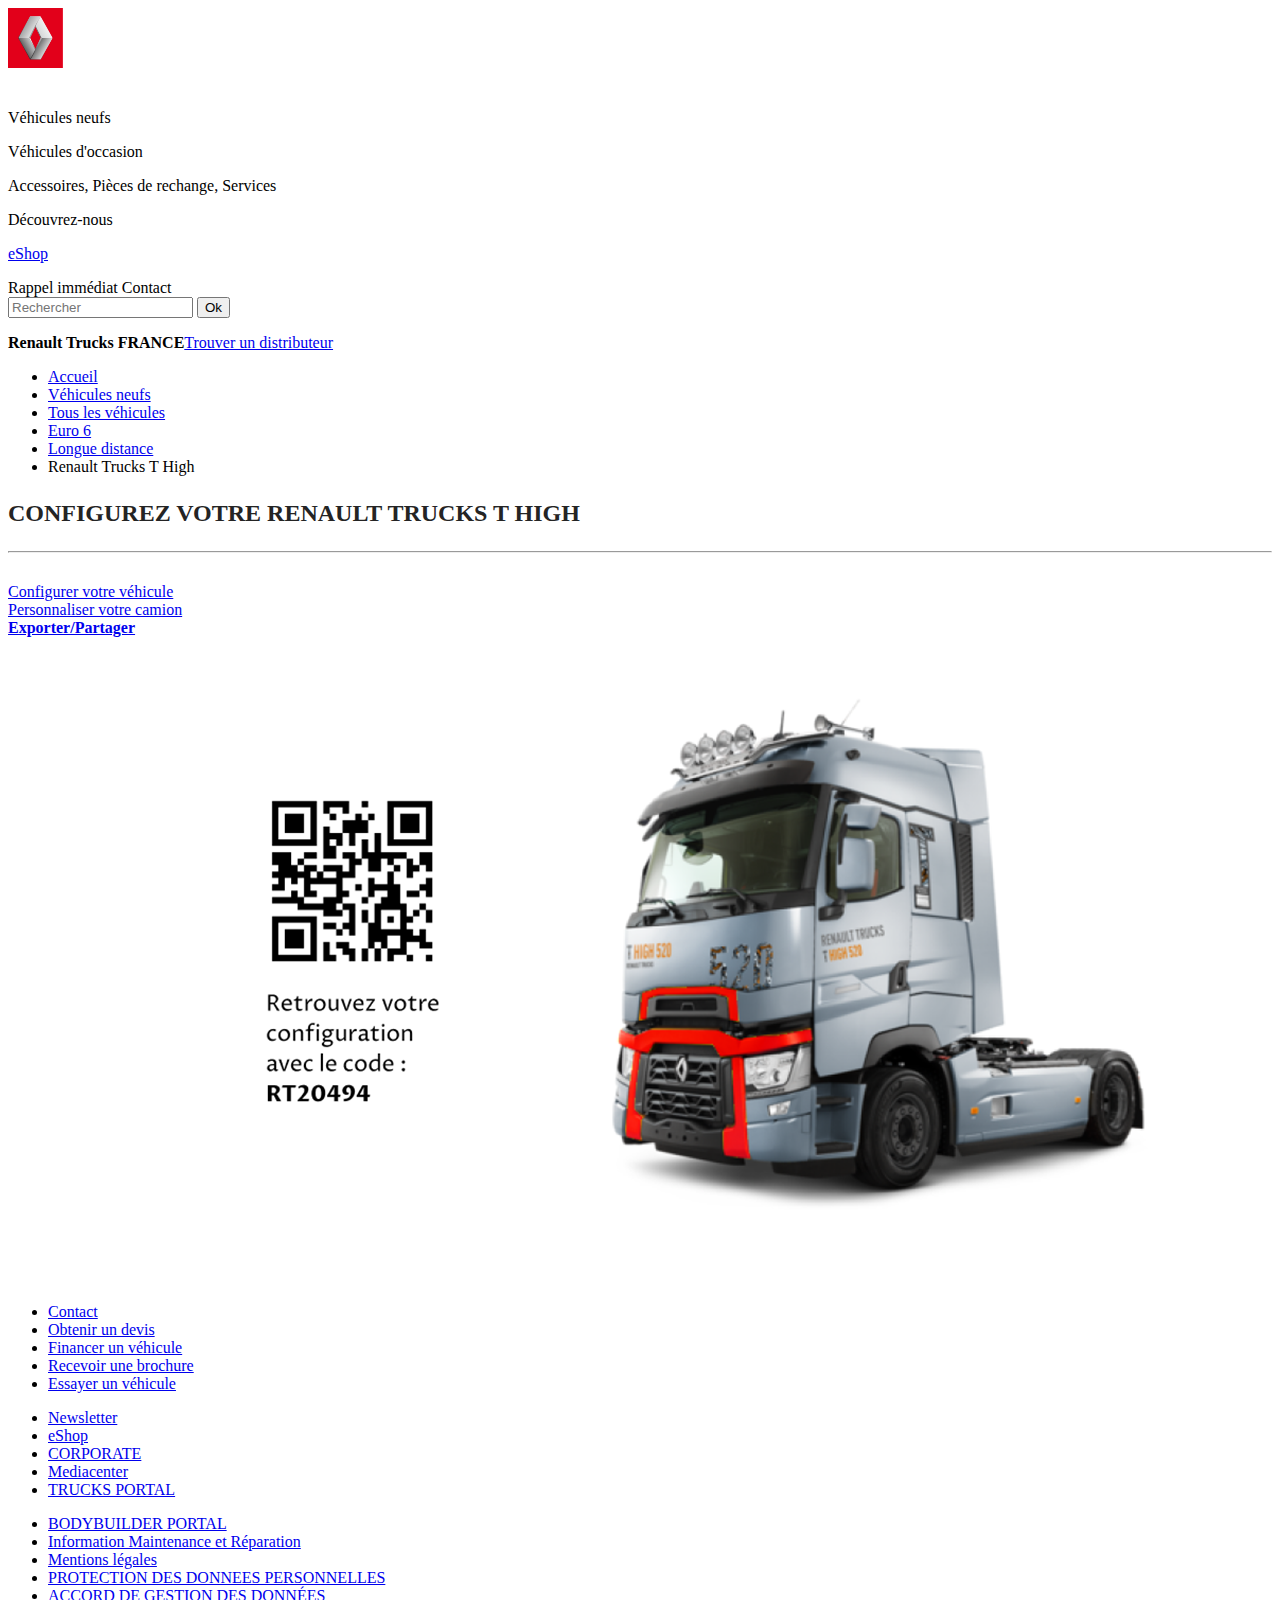
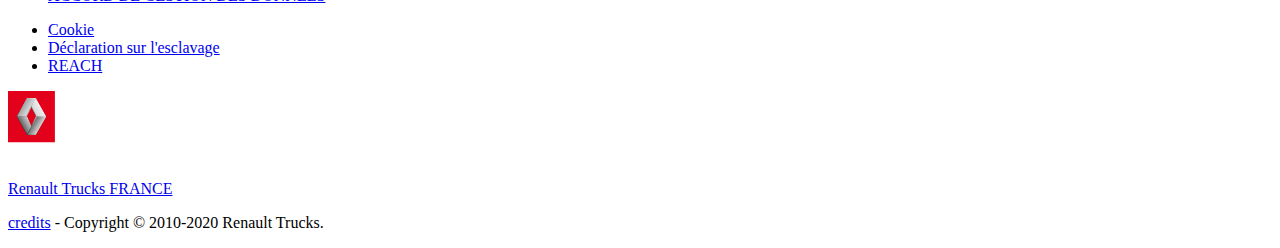
<file: share.html>
<!DOCTYPE html>

<html class="fr js picture canvas svg svgasimg no-touchevents no-forcetouch cssanimations csscalc csscolumns csscolumns-width csscolumns-span csscolumns-fill csscolumns-gap csscolumns-rule csscolumns-rulecolor csscolumns-rulestyle csscolumns-rulewidth no-csscolumns-breakbefore no-csscolumns-breakafter no-csscolumns-breakinside supports cssfilters flexbox multiplebgs csstransforms csstransforms3d csstransitions csspseudotransitions apng" style="" lang="fr">

<head>
    <meta http-equiv="X-UA-Compatible" content="IE=edge,chrome=1">
    <meta charset="utf-8">
    
    <title>RENAULT TRUCKS T - Renault Trucks France</title>
    <meta http-equiv="Content-Type" content="text/html; charset=UTF-8">
    
    <style type="text/css" media="screen">@import url(//www.renault-trucks.fr/media/css/layout.css?1571815553);</style>
    <style type="text/css" media="screen">@import url(//www.renault-trucks.fr/media/css/styles.css?1571815553);</style>
    <style type="text/css" media="screen">@import url(//www.renault-trucks.fr/media/css/all.css?1571815553);</style>
    <style type="text/css" media="screen">@import url(//www.renault-trucks.fr/media/css/styles_ng.css?1571815553);</style>
    <style type="text/css" media="screen">@import url(//www.renault-trucks.fr/media/css/styles-concession.min.css?1571815553);</style>
    <style type="text/css" media="screen">@import url(//www.renault-trucks.fr/media/css/styles-plaque.min.css?1571815553);</style>
    <style type="text/css" media="screen">@import url(//www.renault-trucks.fr/media/css/styles-hp.min.css?1571815553);</style>
    <link href="RENAULT%20TRUCKS%20T%20-%20Renault%20Trucks%20France_files/css.css" rel="stylesheet" type="text/css">
    <link rel="stylesheet" href="RENAULT%20TRUCKS%20T%20-%20Renault%20Trucks%20France_files/cafecentral.css" type="text/css" media="all">
    <style type="text/css" media="print">@import url(//www.renault-trucks.fr/media/css/print.css?1571815553);</style>
    <style type="text/css" media="screen">@import url(//www.renault-trucks.fr/media/css/styles-product.min.css?1571815553);</style>
    <style type="text/css" media="screen">@import url(//www.renault-trucks.fr/media/css/tranverses-components.min.css?1571815553);</style>
    <style type="text/css" media="screen">@import url(//www.renault-trucks.fr/media/css/custom_styles.css?1571815553);</style>
    
    <style>
        #header, #newHome, .container {
            max-width: 100%;
        }
    </style>
</head>

<body id="body" class="new_home_body">
    <header id="header">
        <div class="site-logo">
            <a href="https://www.renault-trucks.fr/">
                <img src="RENAULT%20TRUCKS%20T%20-%20Renault%20Trucks%20France_files/icon-logo_renault-trucks.svg" alt="Véhicules neufs , camion, porteur, tracteur, fourgon, benne - Renault Trucks FRANCE" width="55">
            </a>
        </div>
        
        <div class="content">
            <nav class="main-nav">
                <div class="main-nav--menu">
                    <dl class="drop-menu--enabled collapsed">
                        <dt><span class="main-nav--link current">Véhicules neufs</span></dt>
                        <dd style="display: none;">
                            <div>
                                <ul>
                                    <li>
                                        <div class="range-submenu">
                                            <ul class="range-submenu--list">
                                                <li><a href="https://www.renault-trucks.fr/gamme-t" class="range-submenu--title menu-longue_distance">Longue distance</a>
                                                    <img src="RENAULT%20TRUCKS%20T%20-%20Renault%20Trucks%20France_files/renault-trucks-t-high-2019-euro6-image.jpg" alt="RENAULT TRUCKS T HIGH" title="RENAULT TRUCKS T HIGH">
                                                    <div class="range-link--content">
                                                        <p class="range-link--content-type">RENAULT TRUCKS T HIGH</p>
                                                        <p>Euro 6</p>
                                                    </div>											
                                                </a><a href="https://www.renault-trucks.fr/camion-renault-trucks-t" class="range-link menu-camion_t_2020">										
                                                    <img src="RENAULT%20TRUCKS%20T%20-%20Renault%20Trucks%20France_files/renault-trucks-t-2019-euro6-image.jpg" alt="RENAULT TRUCKS T" title="RENAULT TRUCKS T">
                                                    <div class="range-link--content">
                                                        <p class="range-link--content-type">RENAULT TRUCKS T</p>
                                                        <p>Euro 6</p>
                                                    </div>											
                                                </a></li><li><a href="https://www.renault-trucks.fr/gamme-k" class="range-submenu--title menu-construction_lourde">Construction lourde</a><a href="https://www.renault-trucks.fr/camion-renault-trucks-k" class="range-link menu-camion_k_2020">										
                                                    <img src="RENAULT%20TRUCKS%20T%20-%20Renault%20Trucks%20France_files/renault-trucks-k-2019-image-panoptic.jpg" alt="RENAULT TRUCKS K" title="RENAULT TRUCKS K">
                                                    <div class="range-link--content">
                                                        <p class="range-link--content-type">RENAULT TRUCKS K</p>
                                                        <p>Euro 6</p>
                                                    </div>											
                                                </a></li><li><a href="https://www.renault-trucks.fr/gamme-c" class="range-submenu--title menu-construction">Construction</a><a href="https://www.renault-trucks.fr/camion-renault-trucks-c" class="range-link menu-camion_c_2020">										
                                                    <img src="RENAULT%20TRUCKS%20T%20-%20Renault%20Trucks%20France_files/renault-trucks-c-480-2019-image-panoptic.jpg" alt="RENAULT TRUCKS C" title="RENAULT TRUCKS C">
                                                    <div class="range-link--content">
                                                        <p class="range-link--content-type">RENAULT TRUCKS C</p>
                                                        <p>Euro 6</p>
                                                    </div>											
                                                </a></li><li><a href="https://www.renault-trucks.fr/gamme-d" class="range-submenu--title menu-distribution470814">Distribution</a><a href="https://www.renault-trucks.fr/camion-renault-trucks-d-wide" class="range-link menu-camion_d_wide_2020">										
                                                    <img src="RENAULT%20TRUCKS%20T%20-%20Renault%20Trucks%20France_files/renault-trucks-d-wide-2019-euro6-image.jpg" alt="RENAULT TRUCKS D WIDE" title="RENAULT TRUCKS D WIDE">
                                                    <div class="range-link--content">
                                                        <p class="range-link--content-type">RENAULT TRUCKS D WIDE</p>
                                                        <p>Euro 6</p>
                                                    </div>											
                                                </a><a href="https://www.renault-trucks.fr/camion-renault-trucks-d" class="range-link menu-camion_d_2020">										
                                                    <img src="RENAULT%20TRUCKS%20T%20-%20Renault%20Trucks%20France_files/renault-trucks-d-2019-euro6-image.jpg" alt="RENAULT TRUCKS D" title="RENAULT TRUCKS D">
                                                    <div class="range-link--content">
                                                        <p class="range-link--content-type">RENAULT TRUCKS D</p>
                                                        <p>Euro 6</p>
                                                    </div>											
                                                </a><a href="https://www.renault-trucks.fr/renault-trucks-d-wide-ze" class="range-link menu-d_wide_ze_panoptic">										
                                                    <img src="RENAULT%20TRUCKS%20T%20-%20Renault%20Trucks%20France_files/renault-trucks-d-wide-z-e-2020.jpg" alt="D WIDE Z.E." title="D WIDE Z.E.">
                                                    <div class="range-link--content">
                                                        <p class="range-link--content-type">D WIDE Z.E.</p>
                                                        <p>Euro 6</p>
                                                    </div>											
                                                </a><a href="https://www.renault-trucks.fr/renault-trucks-d/d-wide-cng.html" class="range-link menu-d_wide_cng_panoptic">										
                                                    <img src="RENAULT%20TRUCKS%20T%20-%20Renault%20Trucks%20France_files/d-18-26-cab-23-euro6-cng.jpg" alt="D WIDE CNG" title="D WIDE CNG">
                                                    <div class="range-link--content">
                                                        <p class="range-link--content-type">D WIDE CNG</p>
                                                        <p>Euro 6</p>
                                                    </div>											
                                                </a>
                                                <a href="https://www.renault-trucks.fr/d-access" class="range-link menu-d-access">										
                                                    <img src="RENAULT%20TRUCKS%20T%20-%20Renault%20Trucks%20France_files/d-access-euro6-menu.jpg" alt="D ACCESS Euro 6" title="D ACCESS Euro 6">
                                                    <div class="range-link--content">
                                                        <p class="range-link--content-type">D </p><p>ACCESS<br>Euro 6</p>
                                                    </div>											
                                                </a></li><li><a href="https://www.renault-trucks.fr/vehicules-utilitaires" class="range-submenu--title menu-livraison">Véhicules utilitaires</a><a href="https://www.renault-trucks.fr/nouveau-renault-trucks-master-red-edition" class="range-link menu-master_red_edition_panoptic">										
                                                    <img src="RENAULT%20TRUCKS%20T%20-%20Renault%20Trucks%20France_files/nouveau-renault-master-red-edition-panoptic.jpg" alt="Renault Trucks Master Red EDITION" title="Renault Trucks Master Red EDITION">
                                                    <div class="range-link--content">
                                                        <p class="range-link--content-type">Renault Trucks Master Red EDITION</p>
                                                        <p>Euro 6</p>
                                                    </div>											
                                                </a><a href="https://www.renault-trucks.fr/nouveau-renault-trucks-master-ze" class="range-link menu-master_ze_panoptic">										
                                                    <img src="RENAULT%20TRUCKS%20T%20-%20Renault%20Trucks%20France_files/master-z-e-vehicle-panoptic.jpg" alt="Renault Trucks Master Z.E." title="Renault Trucks Master Z.E.">
                                                    <div class="range-link--content">
                                                        <p class="range-link--content-type">Renault Trucks Master Z.E.</p>
                                                        <p>Euro 6</p>
                                                    </div>											
                                                </a></li>
                                            </ul>
                                            
                                        </div>
                                    </li>
                                </ul>
                                
                            </div>
                        </dd>
                    </dl>
                    
                    <dl class="drop-menu--enabled collapsed">
                        <dt><span class="main-nav--link ">Véhicules d'occasion</span></dt>
                        <dd style="display: none;">
                            <div class="range-submenu">
                                <ul class="range-submenu--list">
                                    
                                    <li>
                                        <a class="range-submenu--title menu-vo-tracteur-premium-selection" href="https://www.renault-trucks.fr/tracteur-routier-occasion-kks">T-SELECTION</a>
                                        
                                        <a href="https://www.renault-trucks.fr/tracteur-routier-occasion-kks" class="range-link menu-vo-tracteur-premium-selection" "="">
                                            <img class="submenu-image-img" src="RENAULT%20TRUCKS%20T%20-%20Renault%20Trucks%20France_files/t-selection.jpg" alt="">
                                            <div class="range-link--content">
                                                <p class="range-link--content-type">TRACTEUR ROUTIER D'OCCASION </p>
                                            </div>
                                        </a>
                                    </li>
                                    <li>
                                        <a class="range-submenu--title menu-vo_t_xroad" href="https://www.renault-trucks.fr/tracteur-routier-occasion-renault-trucks-t-xroad">T X-ROAD</a>
                                        
                                        <a href="https://www.renault-trucks.fr/tracteur-routier-occasion-renault-trucks-t-xroad" class="range-link menu-vo_t_xroad" "="">
                                            <img class="submenu-image-img" src="RENAULT%20TRUCKS%20T%20-%20Renault%20Trucks%20France_files/t-x-road.jpg" alt="">
                                            <div class="range-link--content">
                                                <p class="range-link--content-type">TRACTEUR T X-ROAD D'OCCASION</p>
                                            </div>
                                        </a>
                                    </li>
                                    <li>
                                        <a class="range-submenu--title menu-porteur_occasion_p_road" href="https://www.renault-trucks.fr/porteur-occasion-p-road">T P-ROAD</a>
                                        
                                        <a href="https://www.renault-trucks.fr/porteur-occasion-p-road" class="range-link menu-porteur_occasion_p_road" "="">
                                            <img class="submenu-image-img" src="RENAULT%20TRUCKS%20T%20-%20Renault%20Trucks%20France_files/t-p-road.jpg" alt="">
                                            <div class="range-link--content">
                                                <p class="range-link--content-type">Porteur occasion P-ROAD</p>
                                            </div>
                                        </a>
                                    </li>
                                    
                                    <li>
                                        <ul class="range-submenu--links">
                                            <li><a href="https://www.renault-trucks.fr/camion-occasion-truckplus" class="menu-truckplus">LE CAMION D'OCCASION PAR RENAULT TRUCKS</a></li><li><a href="https://www.renault-trucks.fr/tracteur-routier-occasion-kks" class="menu-vo-tracteur-premium-selection">TRACTEUR ROUTIER D'OCCASION </a></li><li><a href="https://www.renault-trucks.fr/camion-porteur-occasion" class="menu-vo-ensembles-routiers-dxi">Camion porteur occasion</a></li><li><a href="https://www.renault-trucks.fr/camion-occasion-promotion" class="menu-vo-occasion-du-mois">L'occasion à saisir</a></li><li><a href="https://www.renault-trucks.fr/camion-occasion-garantie" class="menu-camion_garantie_constructeur_renault_trucks">L’OCCASION LABELLISÉ ET GARANTI </a></li><li><a href="https://www.renault-trucks.fr/centre-camion-occasion-constructeur-renault-trucks" class="menu-vo-centres-occasion">Centres Camion Occasion</a></li>
                                        </ul>
                                    </li>
                                </ul>                
                            </div>
                        </dd>
                    </dl>
                    <dl class="drop-menu--enabled collapsed">
                        <dt><span class="main-nav--link ">Accessoires, Pièces de rechange, Services</span></dt>
                        <dd style="display: none;">
                            <div class="range-submenu">
                                <ul class="range-submenu--list">
                                    
                                    <li>
                                        <a class="range-submenu--title menu-piece_rechange" href="https://www.renault-trucks.fr/pieces-de-rechange">Entretien</a>
                                        
                                        <a href="https://www.renault-trucks.fr/pieces-de-rechange" class="range-link menu-piece_rechange" "="">
                                            <img class="submenu-image-img" src="RENAULT%20TRUCKS%20T%20-%20Renault%20Trucks%20France_files/menu-pieces-rechanges.png" alt="">
                                            <div class="range-link--content">
                                                <p class="range-link--content-type">Offre pièces de rechange de Renault Trucks</p>
                                            </div>
                                        </a>
                                        <a href="https://www.renault-trucks.fr/start-drive" class="range-link menu-sdnew" "="">
                                            <img class="submenu-image-img" src="RENAULT%20TRUCKS%20T%20-%20Renault%20Trucks%20France_files/menu-start-drive.png" alt="">
                                            <div class="range-link--content">
                                                <p class="range-link--content-type">Contrats Start &amp; Drive</p>
                                            </div>
                                        </a>
                                        <a href="https://www.renault-trucks.fr/forfaits-de-maintenance" class="range-link menu-forfaits_de_maintenance" "="">
                                            <img class="submenu-image-img" src="RENAULT%20TRUCKS%20T%20-%20Renault%20Trucks%20France_files/menu-forfait-maintenance.png" alt="">
                                            <div class="range-link--content">
                                                <p class="range-link--content-type">Forfaits de maintenance</p>
                                            </div>
                                        </a>
                                        <a href="https://www.renault-trucks.fr/predict-service-maintenance" class="range-link menu-service_predict" "="">
                                            <img class="submenu-image-img" src="RENAULT%20TRUCKS%20T%20-%20Renault%20Trucks%20France_files/menu-service-predict.png" alt="">
                                            <div class="range-link--content">
                                                <p class="range-link--content-type">Predict</p>
                                            </div>
                                        </a>
                                    </li>
                                    <li>
                                        <a class="range-submenu--title menu-renault247" href="https://www.renault-trucks.fr/renault-trucks-247">Réparation</a>
                                        
                                        <a href="https://www.renault-trucks.fr/renault-trucks-247" class="range-link menu-renault247" "="">
                                            <img class="submenu-image-img" src="RENAULT%20TRUCKS%20T%20-%20Renault%20Trucks%20France_files/menu-assistance-24-7.png" alt="">
                                            <div class="range-link--content">
                                                <p class="range-link--content-type">Renault Trucks 24/7</p>
                                            </div>
                                        </a>
                                        <a href="https://www.renault-trucks.fr/fast-pro" class="range-link menu-fast_pro" "="">
                                            <img class="submenu-image-img" src="RENAULT%20TRUCKS%20T%20-%20Renault%20Trucks%20France_files/menu-fast-pro.png" alt="">
                                            <div class="range-link--content">
                                                <p class="range-link--content-type">Fast &amp; Pro</p>
                                            </div>
                                        </a>
                                        <a href="https://www.renault-trucks.fr/pr-reseau" class="range-link menu-carrosserie_pr" "="">
                                            <img class="submenu-image-img" src="RENAULT%20TRUCKS%20T%20-%20Renault%20Trucks%20France_files/menu-reseau-service.png" alt="">
                                            <div class="range-link--content">
                                                <p class="range-link--content-type">1375 points de vente et service Renault Trucks</p>
                                            </div>
                                        </a>
                                    </li>
                                    <li>
                                        <a class="range-submenu--title menu-optifleet" href="https://www.renault-trucks.fr/optifleet">Economie de carburant &amp; Gestion de flotte</a>
                                        
                                        <a href="https://www.renault-trucks.fr/optifleet" class="range-link menu-optifleet" "="">
                                            <img class="submenu-image-img" src="RENAULT%20TRUCKS%20T%20-%20Renault%20Trucks%20France_files/menu-optifleet-service.png" alt="">
                                            <div class="range-link--content">
                                                <p class="range-link--content-type">Solutions Optifleet</p>
                                            </div>
                                        </a>
                                        <a href="https://www.renault-trucks.fr/optifuel-solutions" class="range-link menu-optifuel-solutions" "="">
                                            <img class="submenu-image-img" src="RENAULT%20TRUCKS%20T%20-%20Renault%20Trucks%20France_files/menu-optifuel-programme.png" alt="">
                                            <div class="range-link--content">
                                                <p class="range-link--content-type">Solutions Optifuel</p>
                                            </div>
                                        </a>
                                    </li>
                                    <li>
                                        <a class="range-submenu--title menu-financementassur" href="https://www.renault-trucks.fr/financement-et-assurances">Financement et assurances</a>
                                        
                                        <a href="https://www.renault-trucks.fr/financement-et-assurances" class="range-link menu-financementassur" "="">
                                            <img class="submenu-image-img" src="RENAULT%20TRUCKS%20T%20-%20Renault%20Trucks%20France_files/menu-financement.png" alt="">
                                            <div class="range-link--content">
                                                <p class="range-link--content-type">Offres de financement</p>
                                            </div>
                                        </a>
                                        <a href="https://www.renault-trucks.fr/clovis-location" class="range-link menu-clovis" "="">
                                            <img class="submenu-image-img" src="RENAULT%20TRUCKS%20T%20-%20Renault%20Trucks%20France_files/menu-clovis-location.png" alt="">
                                            <div class="range-link--content">
                                                <p class="range-link--content-type">Clovis location</p>
                                            </div>
                                        </a>
                                    </li>
                                    
                                    <li class="used-trucks">
                                        <div class="submenu-image">
                                            <a href="https://www.renault-trucks.fr/accessoires" target="_blank" class="range-submenu--title">Accessoires</a>
                                            <a href="https://www.renault-trucks.fr/accessoires" target="_blank">
                                                <img class="submenu-image-img" src="RENAULT%20TRUCKS%20T%20-%20Renault%20Trucks%20France_files/menu-accessoires.jpg" alt="" width="100%">
                                            </a>
                                            <a class="submenu-image-link" href="https://www.renault-trucks.fr/accessoires" target="_blank">
                                                <button class="button-action">Voir nos accessoires</button>
                                            </a>
                                        </div>
                                    </li>
                                    <li>
                                        <ul class="range-submenu--links">
                                            
                                        </ul>
                                    </li>
                                </ul>                
                            </div>
                        </dd>
                    </dl>
                    <dl class="drop-menu--enabled collapsed">
                        <dt><span class="main-nav--link ">Découvrez-nous</span></dt>
                        <dd style="display: none;">
                            <div class="range-submenu">
                                <ul class="range-submenu--list">
                                    
                                    <li>
                                        <a class="range-submenu--title  menu-histoire" href="https://www.renault-trucks.fr/histoire">Renault Trucks</a>
                                        
                                        <a href="https://www.renault-trucks.fr/histoire" class="range-link menu-histoire" "="">
                                            <img class="submenu-image-img" src="RENAULT%20TRUCKS%20T%20-%20Renault%20Trucks%20France_files/totem_rt.png" alt="">
                                            <div class="range-link--content">
                                                <p class="range-link--content-type">Histoire</p>
                                            </div>
                                        </a>
                                        <a href="https://www.renault-trucks.fr/design-renault-trucks" class="range-link menu-Design" "="">
                                            <img class="submenu-image-img" src="RENAULT%20TRUCKS%20T%20-%20Renault%20Trucks%20France_files/design_rt.png" alt="">
                                            <div class="range-link--content">
                                                <p class="range-link--content-type">Design</p>
                                            </div>
                                        </a>
                                        <a href="https://www.renault-trucks.fr/partenariat-programme-alimentaire-mondial" class="range-link menu-pam" "="">
                                            <img class="submenu-image-img" src="RENAULT%20TRUCKS%20T%20-%20Renault%20Trucks%20France_files/programme_food.png" alt="">
                                            <div class="range-link--content">
                                                <p class="range-link--content-type">PARTENARIAT PROGRAMME ALIMENTAIRE MONDIAL</p>
                                            </div>
                                        </a>
                                        <a href="https://www.renault-trucks.fr/exigez-la-seule-garantie-origine-france" class="range-link menu-origine-france-garantie" "="">
                                            <img class="submenu-image-img" src="RENAULT%20TRUCKS%20T%20-%20Renault%20Trucks%20France_files/origine_france.png" alt="">
                                            <div class="range-link--content">
                                                <p class="range-link--content-type">Exigez la seule garantie origine France</p>
                                            </div>
                                        </a>
                                    </li>
                                    <li>
                                        <a class="range-submenu--title  menu-news" href="https://www.renault-trucks.fr/actualites">Actualités</a>
                                        
                                        <a href="https://www.renault-trucks.fr/actualites" class="range-link menu-news" "="">
                                            <img class="submenu-image-img" src="RENAULT%20TRUCKS%20T%20-%20Renault%20Trucks%20France_files/serielimiteee1894.png" alt="">
                                            <div class="range-link--content">
                                                <p class="range-link--content-type">Actualités</p>
                                            </div>
                                        </a>
                                        <a href="https://www.renault-trucks.fr/communiques-de-presse" class="range-link menu-press_release" "="">
                                            <img class="submenu-image-img" src="RENAULT%20TRUCKS%20T%20-%20Renault%20Trucks%20France_files/communiquedepresse.png" alt="">
                                            <div class="range-link--content">
                                                <p class="range-link--content-type">Communiqués de Presse</p>
                                            </div>
                                        </a>
                                        <a href="https://www.renault-trucks.fr/optimum-magazine" class="range-link menu-mag_optimum" "="">
                                            <img class="submenu-image-img" src="RENAULT%20TRUCKS%20T%20-%20Renault%20Trucks%20France_files/optimum.png" alt="">
                                            <div class="range-link--content">
                                                <p class="range-link--content-type">Optimum Magazine</p>
                                            </div>
                                        </a>
                                    </li>
                                    <li>
                                        <a class="range-submenu--title  menu-temoignages" href="https://www.renault-trucks.fr/testimonials">Conducteurs</a>
                                        
                                        <a href="https://www.renault-trucks.fr/testimonials" class="range-link menu-temoignages" "="">
                                            <img class="submenu-image-img" src="RENAULT%20TRUCKS%20T%20-%20Renault%20Trucks%20France_files/temoignageclient.png" alt="">
                                            <div class="range-link--content">
                                                <p class="range-link--content-type">Témoignages Clients</p>
                                            </div>
                                        </a>
                                    </li>
                                    <li>
                                        <a class="range-submenu--title  menu-jobs" href="https://www.renault-trucks.fr/offres-d-emploi">Nous rejoindre</a>
                                        
                                        <a href="https://www.renault-trucks.fr/offres-d-emploi" class="range-link menu-jobs" "="">
                                            <img class="submenu-image-img" src="RENAULT%20TRUCKS%20T%20-%20Renault%20Trucks%20France_files/recrutement_rh.png" alt="">
                                            <div class="range-link--content">
                                                <p class="range-link--content-type">Offres d'emploi</p>
                                            </div>
                                        </a>
                                        <a href="https://www.renault-trucks.fr/ecole-technique" class="range-link menu-ecole-de-techniciens" "="">
                                            <img class="submenu-image-img" src="RENAULT%20TRUCKS%20T%20-%20Renault%20Trucks%20France_files/ecole_technique.png" alt="">
                                            <div class="range-link--content">
                                                <p class="range-link--content-type">L'ECOLE TECHNIQUE</p>
                                            </div>
                                        </a>
                                        <a href="https://www.renault-trucks.fr/metiers-de-l-apres-vente" class="range-link menu-metiers-apres-vente" "="">
                                            <img class="submenu-image-img" src="RENAULT%20TRUCKS%20T%20-%20Renault%20Trucks%20France_files/apres-vente.png" alt="">
                                            <div class="range-link--content">
                                                <p class="range-link--content-type">Métiers de l’Après-Vente</p>
                                            </div>
                                        </a>
                                    </li>
                                    <li>
                                        <a class="range-submenu--title  menu-rtcf-plaque-grand-lyon" href="https://www.renault-trucks.fr/renault-trucks-grand-lyon">Réseau</a>
                                        
                                        <a href="https://www.renault-trucks.fr/renault-trucks-grand-lyon" class="range-link menu-rtcf-plaque-grand-lyon" "="">
                                            <img class="submenu-image-img" src="RENAULT%20TRUCKS%20T%20-%20Renault%20Trucks%20France_files/totem_rt.png" alt="">
                                            <div class="range-link--content">
                                                <p class="range-link--content-type">Renault Trucks Grand Lyon</p>
                                            </div>
                                        </a>
                                        <a href="https://www.renault-trucks.fr/renault-trucks-provence" class="range-link menu-rtcf-provence" "="">
                                            <img class="submenu-image-img" src="RENAULT%20TRUCKS%20T%20-%20Renault%20Trucks%20France_files/totem_rt.png" alt="">
                                            <div class="range-link--content">
                                                <p class="range-link--content-type">Renault Trucks Provence</p>
                                            </div>
                                        </a>
                                        <a href="https://www.renault-trucks.fr/renault-trucks-grand-paris" class="range-link menu-rtcf-grand-paris" "="">
                                            <img class="submenu-image-img" src="RENAULT%20TRUCKS%20T%20-%20Renault%20Trucks%20France_files/totem_rt.png" alt="">
                                            <div class="range-link--content">
                                                <p class="range-link--content-type">Renault Trucks Grand Paris</p>
                                            </div>
                                        </a>
                                    </li>
                                    
                                    <li>
                                        <ul class="range-submenu--links">
                                            <li><a href="https://www.renault-trucks.fr/renault-trucks-grand-lyon" class="menu-rtcf-plaque-grand-lyon">Renault Trucks Grand Lyon</a></li><li><a href="https://www.renault-trucks.fr/renault-trucks-provence" class="menu-rtcf-provence">Renault Trucks Provence</a></li><li><a href="https://www.renault-trucks.fr/renault-trucks-grand-paris" class="menu-rtcf-grand-paris">Renault Trucks Grand Paris</a></li><li><a href="https://www.renault-trucks.fr/communiques-de-presse" class="menu-press_release">Communiqués de Presse</a></li><li><a href="https://www.renault-trucks.fr/reseaux-sociaux" class="menu-social_media">Réseaux sociaux</a></li><li><a href="https://www.renault-trucks.fr/trucker-apps" class="menu-trucker_apps">Trucker Apps</a></li><li><a href="https://www.renault-trucks.fr/renault-trucks-truckers-gallery" class="menu-truckers_gallery_page">Truckers Gallery</a></li><li><a href="https://www.renault-trucks.fr/goodies" class="menu-goodies">Goodies</a></li>
                                        </ul>
                                    </li>
                                </ul>                
                            </div>
                        </dd>
                    </dl>
                    <dl>
                        <dt><a href="http://www.eshop.renault-trucks.com/" class="main-nav--link" target="_blank">eShop</a></dt>
                        <dd></dd>
                    </dl>
                </div>
                <div class="main-nav--action">
                    <a class="call main-nav--link" onclick="return greyBoxShow('//www.renault-trucks.fr/media/custom/rappel/rappel.php?langue=fr', 'iframe', '390', '440', 'RAPPEL IMMEDIAT');">Rappel immédiat</a>
                    <a class="contact main-nav--link" onclick="return greyBoxShow('https://www.renault-trucks.com/media/contact/contact_box_reseau.php?pays=100&amp;langue=fr', 'iframe', '550', '625', 'Contact');">Contact</a>
                    
                    <div class="main-nav--link search"></div></div>
                </nav>
                <div class="search-field">
                    <form method="get" action="/node.php?pageclef=search" class="search-field--inputs">
                        <input type="text" name="q" placeholder="Rechercher">
                        <input type="submit" value="Ok">
                    </form>
                    <p class="search-field--links"><strong>Renault Trucks FRANCE</strong><a href="https://www.renault-trucks.fr/reseau">Trouver un distributeur</a></p>
                </div>
        </div>
    </header>
        
    <div id="newHome" style="margin: 0;padding: 0; padding-bottom:30px;">
        <ul class="container breadcrumbs padder"><li><a href="https://www.renault-trucks.fr" title="Accueil">Accueil</a></li><li><a href="https://www.renault-trucks.fr/vehicules" title="Véhicules neufs">Véhicules neufs</a></li><li><a href="https://www.renault-trucks.fr/vehicules-renault-trucks" title="Tous les véhicules">Tous les véhicules</a></li><li><a href="https://www.renault-trucks.fr/euro-6" title="Euro 6">Euro 6</a></li><li><a href="https://www.renault-trucks.fr/gamme-t" title="Longue distance">Longue distance</a></li><li class="current">Renault Trucks T High</li></ul>
        
        <div id="main" style="margin: 0;padding: 0;">
            <div style="max-width: 1440px; margin:auto;">
                <h3 style="font-weight:bold; font-size:24px;color:#242424">CONFIGUREZ VOTRE RENAULT TRUCKS T HIGH</h3>
                <hr style="margin: 20px 0 30px">

                <ul style="padding-left:0" class="container breadcrumbs padder">
                    <li><a href="config.html">Configurer votre véhicule</a></li>
                    <li><a href="custom.html">Personnaliser votre camion</a></li>
                    <li style="color:#e2001a;"><a href="share.html" style="font-weight: bold;">Exporter/Partager</a></li>
                </ul>
            </div>
            
            <div id="canvas-container" style="max-width: 1440px; margin:auto; position: relative;">
                <img src="share.png" alt="">
            </div>
        </div>
    </div>
    
    <footer id="footer">
            <div class="container">
                <div class="content"><div class="column"><ul id="liensContact"><li id="contact"><a href="javascript:void(0);" onclick="return greyBoxShow('https://www.renault-trucks.com/media/contact/contact_box_reseau.php?pays=100&amp;langue=fr', 'iframe', '550', '625', 'Contact');">Contact</a></li><li id="devis"><a href="javascript:void(0);" onclick="return greyBoxShow('//j23contact-valid.renault-trucks.com/J23CONTACT/web/controller?action=contact.PrepareDirect&amp;cc=12&amp;scc=76&amp;mode=1&amp;langue=fr&amp;origin=zc&amp;pays=100&amp;souhait=102', 'iframe', '550', '625', 'Obtenir un devis');">Obtenir un devis</a></li><li id="financer"><a href="javascript:void(0);" onclick="return greyBoxShow('//j23contact-valid.renault-trucks.com/J23CONTACT/web/controller?action=contact.PrepareDirect&amp;cc=12&amp;scc=76&amp;mode=1&amp;langue=fr&amp;origin=zc&amp;pays=100&amp;souhait=114', 'iframe', '550', '625', 'Financer un véhicule');">Financer un véhicule</a></li><li id="brochure"><a href="javascript:void(0);" onclick="return greyBoxShow('//j23contact-valid.renault-trucks.com/J23CONTACT/web/controller?action=contact.PrepareDirect&amp;cc=12&amp;scc=76&amp;mode=1&amp;langue=fr&amp;origin=zc&amp;pays=100&amp;souhait=115', 'iframe', '550', '625', 'Recevoir une brochure');">Recevoir une brochure</a></li><li id="essaie"><a href="javascript:void(0);" onclick="return greyBoxShow('//j23contact-valid.renault-trucks.com/J23CONTACT/web/controller?action=contact.PrepareDirect&amp;cc=12&amp;scc=76&amp;mode=1&amp;langue=fr&amp;origin=zc&amp;pays=100&amp;souhait=113', 'iframe', '550', '625', 'Essayer un véhicule');">Essayer un véhicule</a></li></ul></div><div class="column"><ul><li><a href="javascript:;" onclick="if(!(typeof mobile !== 'undefined' &amp;&amp; mobile)){return greyBoxShow('/media/custom/inscription_nl/inscription_newsletter_fr.php?langue=fr', 'iframe', 470, 660, 'Newsletter');}else{window.open('/media/custom/inscription_nl/inscription_newsletter_fr.php?langue=fr', '_blank');}">Newsletter</a></li><li><a href="http://www.eshop.renault-trucks.com/" target="_blank">eShop</a></li><li><a href="http://corporate.renault-trucks.com/" target="_blank">CORPORATE</a></li><li><a href="https://mediacenter.renault-trucks.com/" target="_blank">Mediacenter</a></li><li><a href="http://www.grouptrucksportal.com/" target="_blank">TRUCKS PORTAL</a></li></ul></div><div class="column"><ul><li><a href="http://bbportal.renault-trucks.com/G51IKROS/web/controller?command=logistic.login.Login&amp;lang=fr" target="_blank">BODYBUILDER PORTAL</a></li><li><a href="http://www.renault-trucks-independentoperator.net/" target="_blank">Information Maintenance et Réparation</a></li><li><a href="https://www.renault-trucks.fr/mentions-legales">Mentions légales</a></li><li><a href="https://www.renault-trucks.fr/protection-des-donnees-personnelles">PROTECTION DES DONNEES PERSONNELLES</a></li><li><a href="https://www.renault-trucks.fr/dma">ACCORD DE GESTION DES DONNÉES</a></li></ul></div><div class="column"><ul><li><a href="https://www.renault-trucks.fr/cookie">Cookie</a></li><li><a href="https://www.renault-trucks.fr/declaration-2018-sur-l-esclavage-moderne">Déclaration sur l'esclavage</a></li><li><a href="https://corporate.renault-trucks.com/media/document/reach-fr_1_2_3.pdf" target="_blank">REACH</a></li></ul></div>
                <div class="column site-logo">
                    <a href="http://www.renault-trucks.fr/">
                        <img class="rt_logo" src="RENAULT%20TRUCKS%20T%20-%20Renault%20Trucks%20France_files/icon-logo_renault-trucks.svg" alt="Renault Trucks" width="47">
                        <p>Renault Trucks
                            <span>FRANCE</span>
                        </p>
                    </a>
                </div>
            </div>
            <div class="mentions"><p><a href="https://www.renault-trucks.fr/credits">credits</a> - Copyright © 2010-2020 Renault Trucks.</p></div>
        </div>
    </footer>
</body>
</html>
</file>
